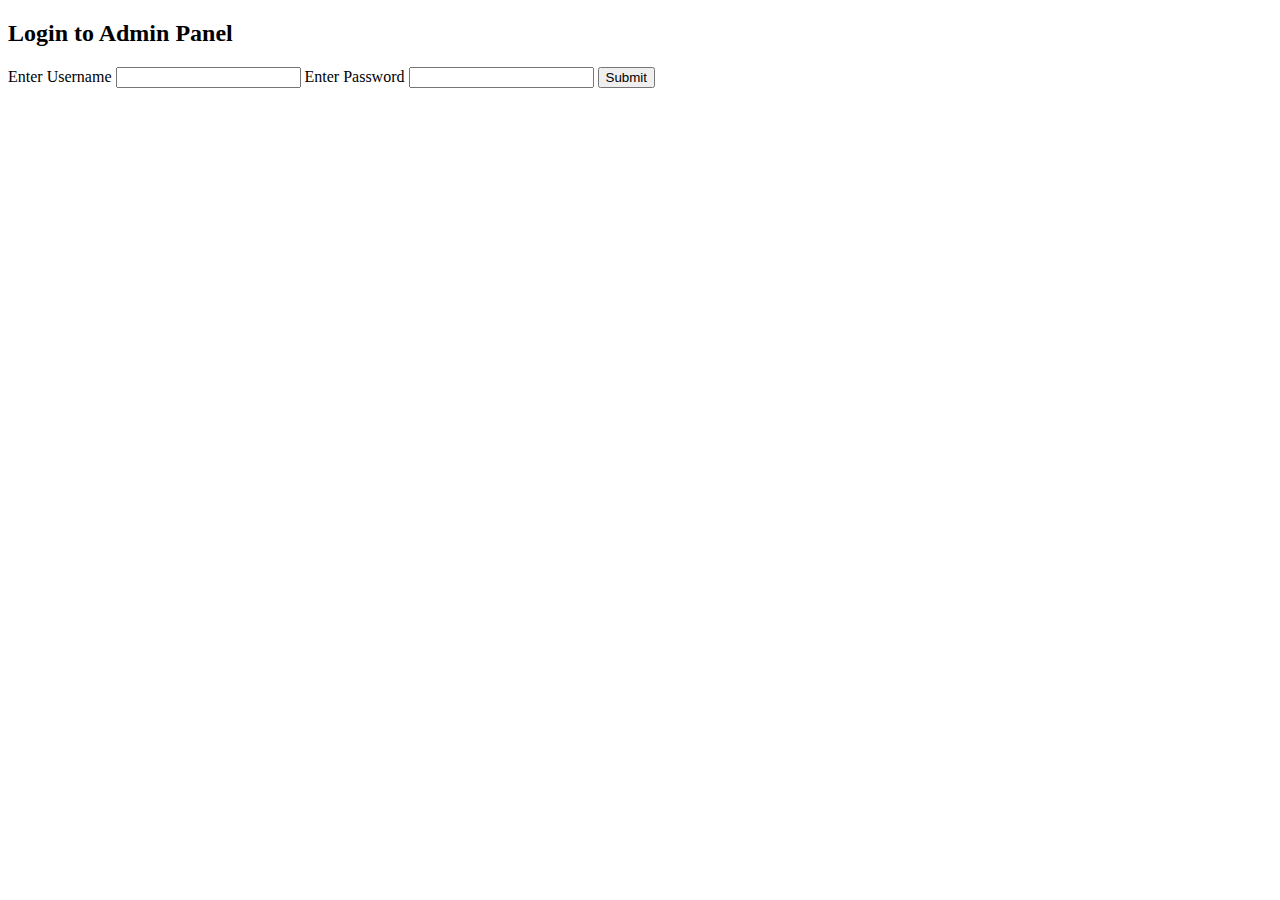
<file: frontend/public/login/index.html>
<!DOCTYPE html>
<html lang="en">
<head>
    <meta charset="UTF-8">
    <meta name="viewport" content="width=device-width, initial-scale=1.0">
    <title>Document</title>
</head>
<body>
    <h2>Login to Admin Panel</h2>
    <form method="post" id="loginForm">
        <label for="username">Enter Username</label>
        <input type="text" name="username">

        <label for="password">Enter Password</label>
        <input type="password" name="password">
        <button type="submit">Submit</button>
    </form>
    <div id="errorBox"></div>
    <script type="module" src="scripts.js"></script>
</body>
</html>
</file>
